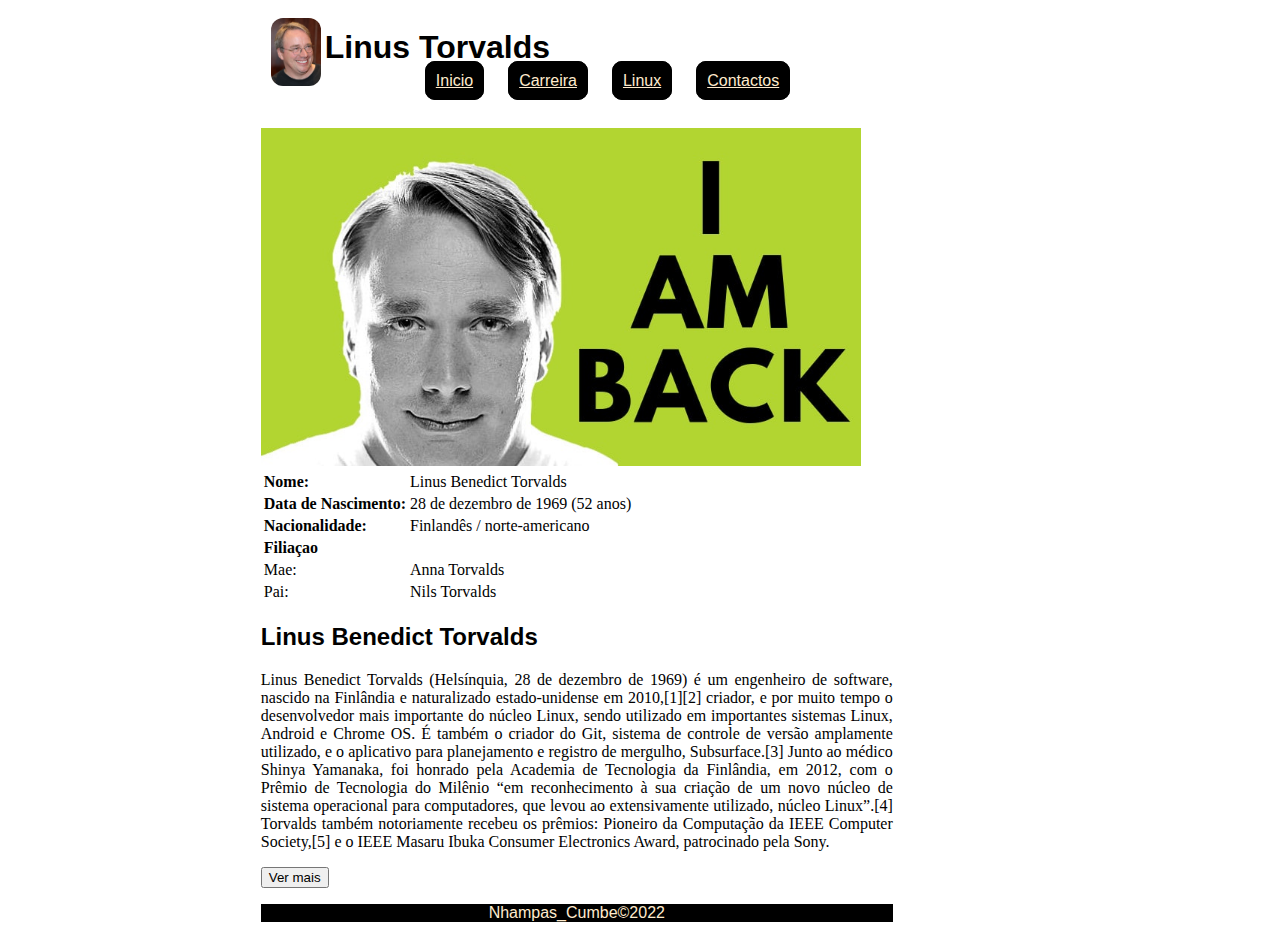
<file: index.html>
<!DOCTYPE html>
<html lang="en">

<head>
    <meta charset="UTF-8">
    <meta http-equiv="X-UA-Compatible" content="IE=edge">
    <meta name="viewport" content="width=device-width, initial-scale=1.0">
    <title>Inicio</title>
    <link rel="stylesheet" href="style.css">
</head>

    <style>
       
        
        .tabel{
            
            display: inline;
            height: 140px;
            padding: 10px;
        }
    </style>
<body>
    <div class="pagina">
        <div class="menu">
            <img src="img/Lc3_2018_(263682303)_(cropped).jpeg"
                style=" display: inline-block;width: 50px;border-radius: 12px; " alt="">
            <h1 style="display: inline; top: 0;position: absolute;">Linus Torvalds</h1>    
            <a class="menu-item" style="margin-left: 100px;" href="index.html">Inicio</a>
            <a class="menu-item" href="carreira.html">Carreira</a>
            <a class="menu-item" href="linux.html">Linux</a>
            <a class="menu-item" href="contactos.html">Contactos</a>
        </div>

        <img src="img/linus-torvalds-is-back.jpeg" style="width: 600px;" alt="">
        <div class="tabela">
            <table style="display: inline;">
                
                    <tr>
                        <td><b>Nome:</b></td>
                        <td>Linus Benedict Torvalds</td>

                    </tr>
                    <tr>
                        <td><b>Data de Nascimento:</b></td>
                        <td>28 de dezembro de 1969 (52 anos)</td>
                    </tr>
                    <tr>
                        <td><b>Nacionalidade:</b></td>
                        <td>Finlandês / norte-americano</td>
                    </tr>
                    <tr>
                        <td><b>Filia&ccedil;ao</b></td>

                    </tr>
                    <tr>
                        <td>Mae:</td>
                        <td>Anna Torvalds</td>

                    </tr>
                    <tr>
                        <td>Pai:</td>
                        <td> Nils Torvalds</td>
                    </tr>
                
            </table>
            
        </div>
       
        <div class="conteudo">
            
            <p  >    
            <h2>Linus Benedict Torvalds</h2>
           
            Linus Benedict Torvalds (Helsínquia, 28 de dezembro de 1969) é um engenheiro de software, nascido na
            Finlândia e naturalizado estado-unidense em 2010,[1][2] criador, e por muito tempo o desenvolvedor mais
            importante do núcleo Linux, sendo utilizado em importantes sistemas Linux, Android e Chrome OS. É também o
            criador do Git, sistema de controle de versão amplamente utilizado, e o aplicativo para planejamento e
            registro de mergulho, Subsurface.[3]

            Junto ao médico Shinya Yamanaka, foi honrado pela Academia de Tecnologia da Finlândia, em 2012, com o Prêmio
            de Tecnologia do Milênio “em reconhecimento à sua criação de um novo núcleo de sistema operacional para
            computadores, que levou ao extensivamente utilizado, núcleo Linux”.[4] Torvalds também notoriamente recebeu
            os prêmios: Pioneiro da Computação da IEEE Computer Society,[5] e o IEEE Masaru Ibuka Consumer Electronics
            Award, patrocinado pela Sony.
            </p>
           
            <p>
                <button onclick="ver()" type="submit">Ver mais</button>
            <div id="bio" style="display: none;">
                <button onclick='sair()' type="submit">x</button><br>
                <h3>Biografia</h3>
            Torvalds nasceu em Helsínquia, na Finlândia. É filho dos jornalistas Anna e Nils Torvalds,[6] e neto do
            estatístico Leo Törnqvist e do poeta Ole Torvalds. Seus pais eram radicais do campus da Universidade de
            Helsínquia, na década de 1960. Sua família pertence à minoria de língua sueca (5,5 % da população da
            Finlândia). Seu interesse por computadores começou com um Commodore VIC-20. Nessa época, ele fica conhecido
            por ter escrito um clone do Pac-Man chamado Cool Man.[carece de fontes?]

            Linus Torvalds é casado com Tove Torvalds (Monni, de nascimento) — hexacampeã nacional de karatê na
            Finlândia — a qual ele conheceu no outono de 1993. Linus passava exercícios introdutórios no laboratório de
            informática para os alunos, e solicitou aos participantes do curso que lhe enviassem um e-mail como teste,
            no qual ela o convidou para saírem em um primeiro encontro. Mais tarde, Linus e Tove se casaram e tiveram
            três filhas: Patricia Miranda (nascida em 1996), Daniela Yolanda (nascida em 1998), e Celeste Amanda
            (nascida em 2000), das quais duas nasceram nos Estados Unidos da América. Linus usa suas datas de nascimento
            (em hexadecimal) como aceitáveis números mágicos na chamada de reinicialização do núcleo (reboot).

            Linus define-se como sendo “completamente ateísta religioso”, adicionando: “acredito que as pessoas parecem
            pensar que a religião traz moral e apreciação a natureza. Penso que esta afasta de ambos. Dando as pessoas a
            desculpa para dizer: ‘Oh, a natureza foi apenas criada’. E assim, o ato da criação é visto como algo
            miraculoso. Eu aprecio o fato que: ‘Uau, é incrível que algo assim primeiramente tenha acontecido’”. Mais
            tarde comentou que, enquanto na Europa, religião é basicamente uma questão pessoal, nos Estados Unidos, ela
            se torna algo bastante politizado. Discutindo a questão da separação entre Estado e Igreja, Torvalds disse:
            “É um tanto irônico que em tantos países europeus, exista, na verdade um tipo de ligação legal entre o
            Estado e a religião do Estado”.

            Em 2010, Torvalds tornou-se cidadão estado-unidense, e se registrou para votar no país. Ele não é afiliado a
            nenhum partido político do país, acrescentando: “Em parte tenho demasiado orgulho pessoal para querer me
            associar a qualquer um deles, francamente”.
            </div>
           
            </p>
        </div>
        <div class="footer">
                Nhampas_Cumbe&copy;2022
        </div>
    </div>
    
</body>

</html>
</file>
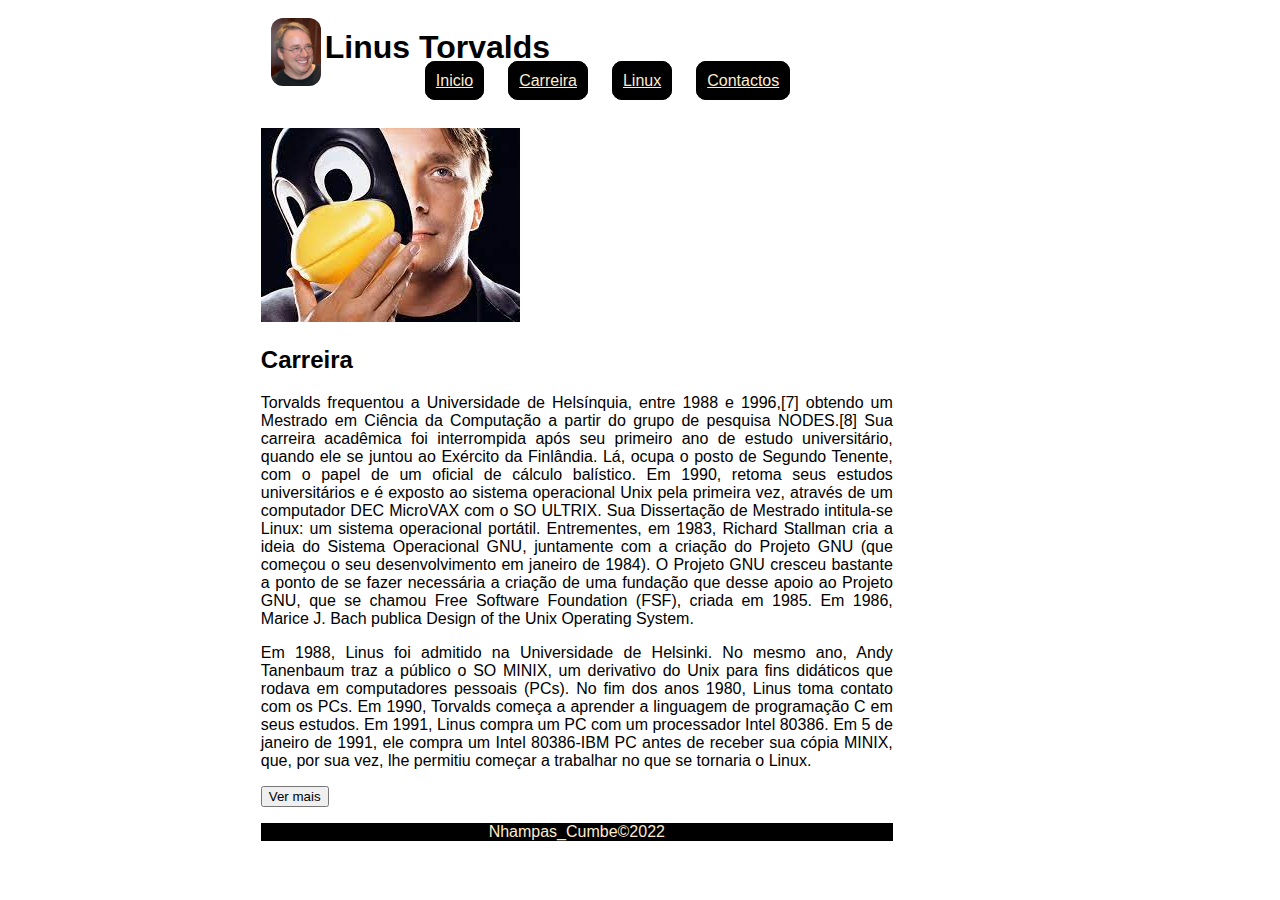
<file: carreira.html>
<!DOCTYPE html>
<html lang="en">

<head>
    <meta charset="UTF-8">
    <meta http-equiv="X-UA-Compatible" content="IE=edge">
    <meta name="viewport" content="width=device-width, initial-scale=1.0">
    <title>Carreira</title>
    <link rel="stylesheet" href="style.css">
    <style>
        #tempos{
            width: 100%;
            display: none;
        }
        .t-1{
            position: relative;
            top: 0;
            display: inline-block;
            width: 200px;
            padding: 0 5px;
        }
    </style>
</head>

<body>
    <div class="pagina">
        <div class="menu">
                <img src="img/Lc3_2018_(263682303)_(cropped).jpeg"
                    style=" display: inline-block;width: 50px;border-radius: 12px; " alt="">
                <h1 style="display: inline; top: 0;position: absolute;">Linus Torvalds</h1>    
                <a class="menu-item" style="margin-left: 100px;" href="index.html">Inicio</a>
                <a class="menu-item" href="carreira.html">Carreira</a>
                <a class="menu-item" href="linux.html">Linux</a>
                <a class="menu-item" href="contactos.html">Contactos</a>
            
        </div>

        <img   src="img/download (1).jpg" alt="">
        <div class="conteudo">
           
            <h2>Carreira</h2>
            <p>
                Torvalds frequentou a Universidade de Helsínquia, entre 1988 e 1996,[7] obtendo um Mestrado em Ciência da
                Computação a partir do grupo de pesquisa NODES.[8] Sua carreira acadêmica foi interrompida após seu primeiro
                ano de estudo universitário, quando ele se juntou ao Exército da Finlândia. Lá, ocupa o posto de Segundo
                Tenente, com o papel de um oficial de cálculo balístico. Em 1990, retoma seus estudos universitários e é
                exposto ao sistema operacional Unix pela primeira vez, através de um computador DEC MicroVAX com o SO
                ULTRIX. Sua Dissertação de Mestrado intitula-se Linux: um sistema operacional portátil.
    
                Entrementes, em 1983, Richard Stallman cria a ideia do Sistema Operacional GNU, juntamente com a criação do
                Projeto GNU (que começou o seu desenvolvimento em janeiro de 1984). O Projeto GNU cresceu bastante a ponto
                de se fazer necessária a criação de uma fundação que desse apoio ao Projeto GNU, que se chamou Free Software
                Foundation (FSF), criada em 1985. Em 1986, Marice J. Bach publica Design of the Unix Operating System.
    
            </p>
            <p>
                Em 1988, Linus foi admitido na Universidade de Helsinki. No mesmo ano, Andy Tanenbaum traz a público o SO
                MINIX, um derivativo do Unix para fins didáticos que rodava em computadores pessoais (PCs). No fim dos anos
                1980, Linus toma contato com os PCs. Em 1990, Torvalds começa a aprender a linguagem de programação C em
                seus estudos. Em 1991, Linus compra um PC com um processador Intel 80386. Em 5 de janeiro de 1991, ele
                compra um Intel 80386-IBM PC antes de receber sua cópia MINIX, que, por sua vez, lhe permitiu começar a
                trabalhar no que se tornaria o Linux.
            </p>
           
            <p>
                <button onclick="ver()" type="submit">Ver mais</button>
                <div id="tempos">
                    <button onclick='sair()' type="submit">x</button><br>
                    <img src="img/linus-torvalds-dedo-meio-700x394.jpg" alt="">
                    <div class="t-1">
                        <p>
                            Com 21 anos, sendo cinco já de experiência em programação (em C), ele toma contato com o SO Unix da
                            Universidade (SunOS, atualmente Solaris) e desejava usar a versão de Tannenbaum, o Minix, no seu recém
                            adquirido 80386. Entretanto, descontente com os recursos do Minix, especialmente em relação ao seu emulador
                            de terminal que ele utilizaria para conectar remotamente ao Unix da universidade, começa a desenvolver seu
                            próprio emulador de terminal que não rodaria sobre o Minix, mas sim diretamente no hardware do PC com 80386.
                            Esse projeto pessoal foi sendo modificado gradualmente e adquirindo características de um sistema
                            operacional independente do Minix. Esse é o início do desenvolvimento do núcleo Linux, relatado pelo próprio
                            Linus Torvalds em seu livro Just for fun. O projeto do Linux foi lançado em 1991 em uma famosa mensagem para
                            a Usenet, em que ele divulga que estava disposto a disponibilizar o código-fonte e contar com a colaboração
                            de outros programadores. Desde os primeiros dias de liberação do Linux à comunidade, ele recebe ajuda de
                            hackers do Minix, e hoje recebe contribuições de milhares de programadores dos mais diversos locais do
                            mundo.
                        </p>
                    </div>
                    <div class="t-1">
                        <p>
                            Em 1997, Linus Torvalds recebe os prêmios "1997 Nokia Foundation Award'y" e "Lifetime Achievement Award at
                            Uniforum Pictures". No mesmo ano, finaliza os estudos superiores (1988-1997), tendo passado 10 anos como
                            estudante e pesquisador na Universidade de Helsínquia, coordenando o desenvolvimento do núcleo do sistema
                            operacional desde 1992.
                            Torvalds trabalhou na Transmeta (fabricante de processadores para portáteis) entre 1997 e 2003, e neste ano
                            juntou-se à Open Source Development Labs (OSDL), fundação criada para ajudar no desenvolvimento do núcleo
                            Linux, como OSDL fellow. Contribuem para essa fundação várias grandes empresas do ramo da informática, como
                            IBM, Oracle e HP.
            
                            Torvalds possui a marca registrada "Linux" e supervisiona[9] esse uso por meio da organização sem fins
                            lucrativos Linux International, dirigida por Jon Hall.
                        </p>
                    </div>
                    <div class="t-1">
                        <p>
                            Em entrevista a Embedded Linux Conference, Torvalds afirmou: "O Desktop realmente não abraçou completamente
                            o mundo Linux ainda para usuários finais, mas hoje vemos muito mais empresas aderindo ao Linux para esta
                            finalidade. Hoje vejo o desktop Linux tão desenvolvido quanto nunca. Em 25 anos, eu e meus colegas e todos
                            os colaboradores conseguimos colocar o Linux em quase que literalmente todos os lugares, tenho pelo menos
                            mais 25 anos para conquistar o Desktop e eu vou fazê-lo!".[10]
                        </p>
                    </div>
                    
                </div>
                <script>
                    var biog=document.getElementById('tempos');
                    function ver(){
                        biog.style.display='block';
                    }
                    function sair(){
                        biog.style.display='none';
                    }
    
                </script>     
            </p>
           
        </div>
        <div class="footer">
            Nhampas_Cumbe&copy;2022
        </div>
    </div>

</body>

</html>
</file>
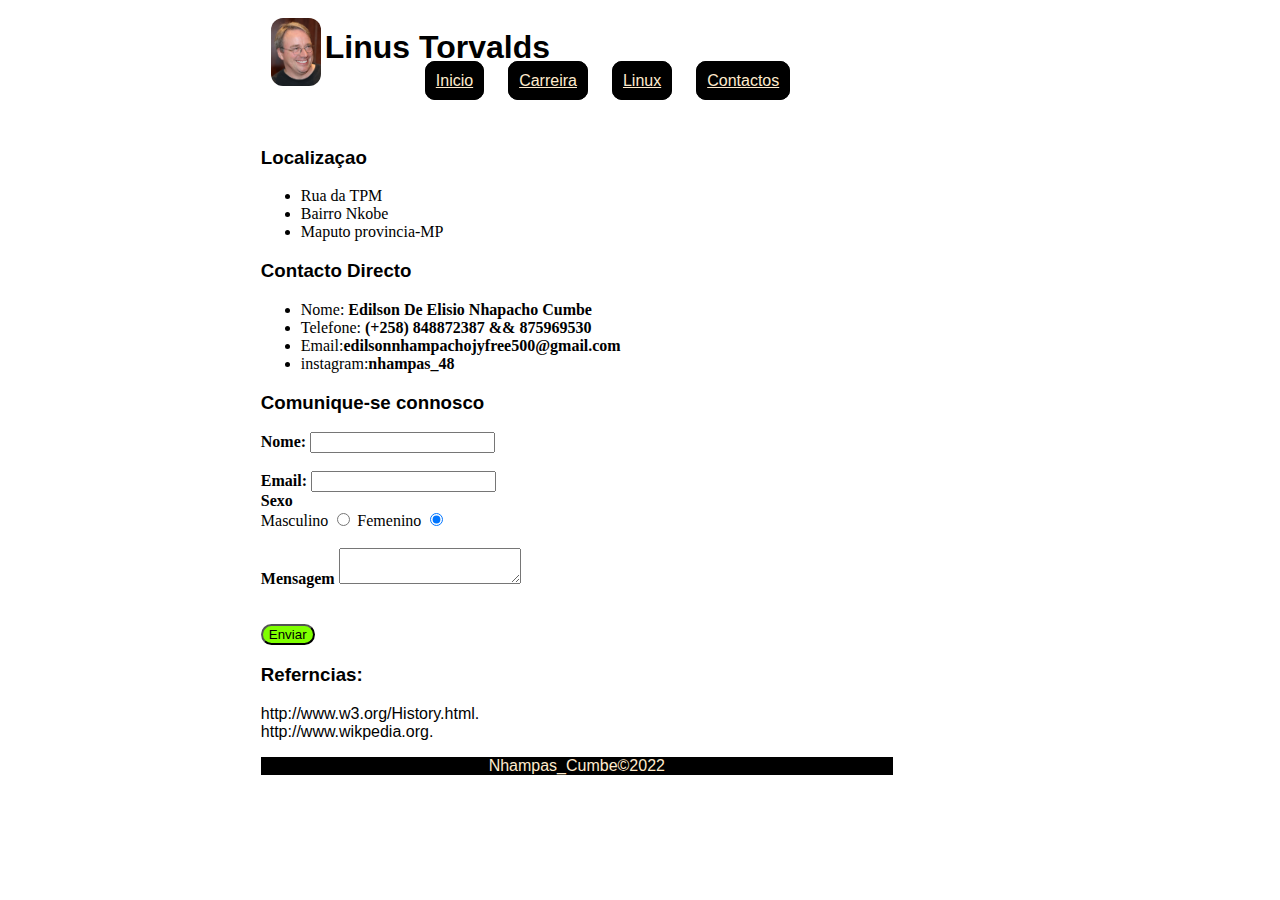
<file: contactos.html>
<!DOCTYPE html>
<html lang="en">
<head>
    <meta charset="UTF-8">
    <meta http-equiv="X-UA-Compatible" content="IE=edge">
    <meta name="viewport" content="width=device-width, initial-scale=1.0">
    <title>Contactos</title>
    <link rel="stylesheet" href="style.css">
</head>
<body>
    <div class="pagina">
        <div class="menu">
            <img src="img/Lc3_2018_(263682303)_(cropped).jpeg"
                style=" display: inline-block;width: 50px;border-radius: 12px; " alt="">
            <h1 style="display: inline; top: 0;position: absolute;">Linus Torvalds</h1>    
            <a class="menu-item" style="margin-left: 100px;" href="index.html">Inicio</a>
            <a class="menu-item" href="carreira.html">Carreira</a>
            <a class="menu-item" href="linux.html">Linux</a>
            <a class="menu-item" href="contactos.html">Contactos</a>
        </div>
        <div class="conteudo">
            <h3>Localizaçao</h3>
            <ul>
                <li>Rua da TPM </li>
             <li>Bairro Nkobe</li>
             <li>Maputo provincia-MP</li>
            </ul>
            <H3>Contacto Directo</H3>
            <ul class="sem-padding sem-marcador">
                <li>Nome: <strong>Edilson De Elisio Nhapacho Cumbe</strong></li>
                    <li>Telefone: <strong>(+258) 848872387 && 875969530</strong></li>
                    <li>Email:<strong>edilsonnhampachojyfree500@gmail.com</strong></li>
                    <li>instagram:<strong>nhampas_48</strong></li>
            </ul>
            <h3>Comunique-se connosco</h3>
            
                <label for="nome"><b> Nome:</b></label>
                <input type="text" id="nome"><br><br>   
                <label for="email"><b> Email:</b></label>
                <input type="email"><br>
                <label for=""><b>Sexo</b></label><br>
                <label for="">Masculino</label>
                <input type="radio" name="sexo" id="M" value="Masc">
                <label for="">Femenino</label>
                <input type="radio" name="sexo" id="F" value="Fem" checked><br><br>
                <label for="mensagem"><b>Mensagem</b> </label>
                <textarea name="" id="mensagem" ></textarea><br><br><br>
                <button  style="background-color:chartreuse; border-radius: 12px;"type="submit" onclick="conf()">Enviar</button>
        
            <div id="confirmacao" style="display: none;">
                <p><button  style="background-color:red; "  type="submit" onclick="sair()">x</button></p>
                <p>
                    <span id="msg"></span>
                </p>
                <script>
                    function conf(){
                        
                        var abrir=document.getElementById('confirmacao')
                        var txt=document.getElementById('mensagem');
                        var env=document.getElementById('msg');
                        var nome=document.getElementById('nome');
                        abrir.style.display='block';
                       
                        if (txt.value=="") {
                            env.innerHTML=" O campo de mensagem deve ser preenchido";
                            txt.style.backgroundColor='red';
                        } else {
                            if (nome.value=="") {
                            env.innerHTML=" O campo Nome deve ser preenchido";
                            nome.style.backgroundColor='red';
                        } else {
                            
                            env.innerHTML=" Obrigado por interagir connosco "+nome.value+" volte sempre! ";    
                        }    
                        }
                    
                    }
                    function sair(){
                          var fechar=document.getElementById('confirmacao');
                          fechar.style.display='none';
                      }      
                </script>
            </div>

            <h3>Referncias: </h3> 
            <p>
                http://www.w3.org/History.html. <br>
                http://www.wikpedia.org.
            </p>  
        </div>
        <div class="footer">
            Nhampas_Cumbe&copy;2022
        </div>    
    </div>
    
</body>
</html>
</file>
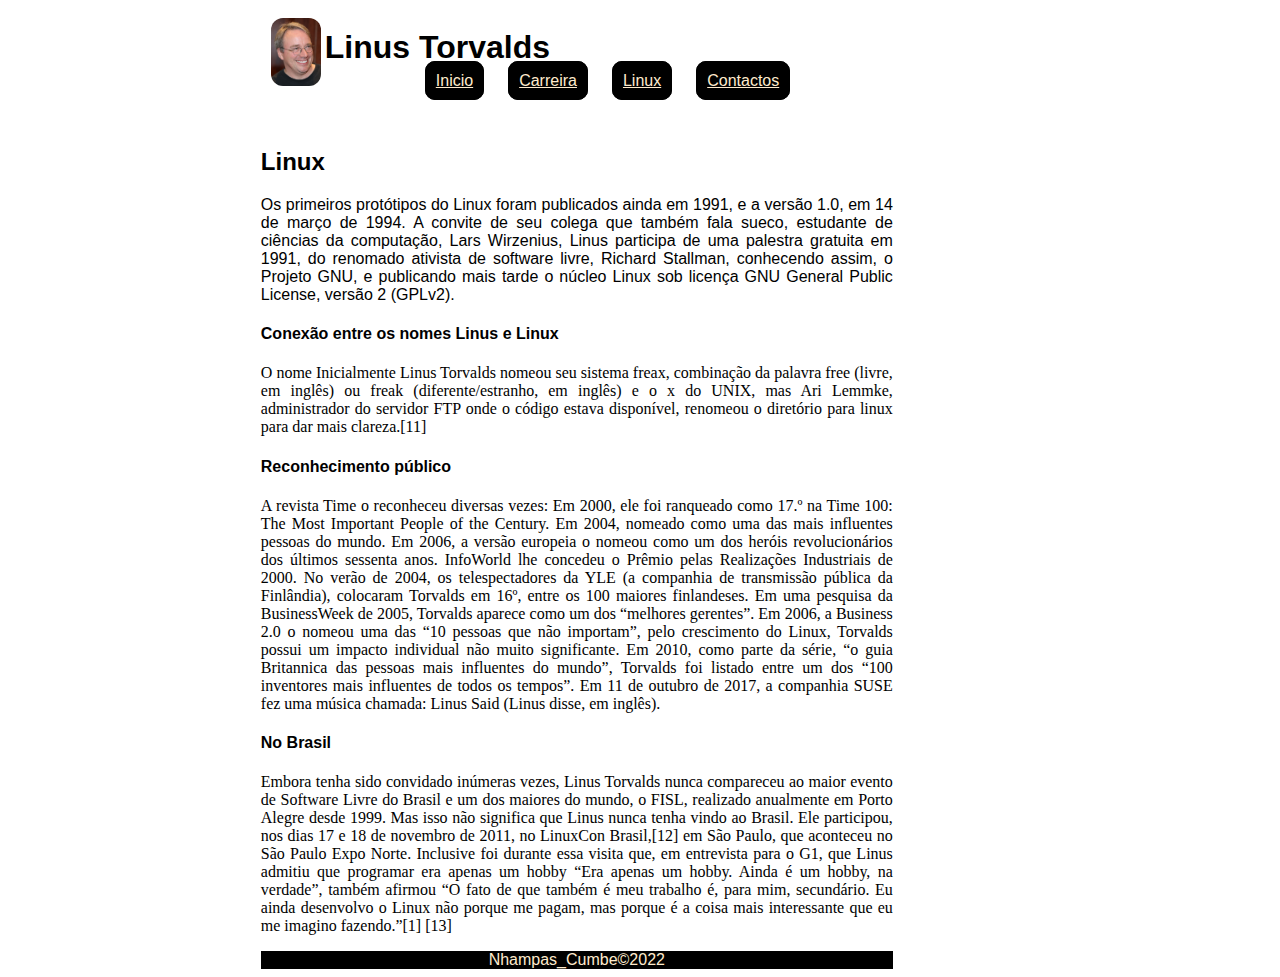
<file: linux.html>
<!DOCTYPE html>
<html lang="en">

<head>
    <meta charset="UTF-8">
    <meta http-equiv="X-UA-Compatible" content="IE=edge">
    <meta name="viewport" content="width=device-width, initial-scale=1.0">
    <title>Linux</title>
    <link rel="stylesheet" href="style.css">
</head>

<body>
    <div class="pagina">
        <div class="menu">
            <img src="img/Lc3_2018_(263682303)_(cropped).jpeg"
                style=" display: inline-block;width: 50px;border-radius: 12px; " alt="">
            <h1 style="display: inline; top: 0;position: absolute;">Linus Torvalds</h1>    
            <a class="menu-item" style="margin-left: 100px;" href="index.html">Inicio</a>
            <a class="menu-item" href="carreira.html">Carreira</a>
            <a class="menu-item" href="linux.html">Linux</a>
            <a class="menu-item" href="contactos.html">Contactos</a>
        </div>
        <div class="conteudo">
            <h2>Linux</h2>
            <p>
                Os primeiros protótipos do Linux foram publicados ainda em 1991, e a versão 1.0, em 14 de março de 1994.
                A convite de seu colega que também fala sueco, estudante de ciências da computação, Lars Wirzenius,
                Linus participa de uma palestra gratuita em 1991, do renomado ativista de software livre, Richard
                Stallman, conhecendo assim, o Projeto GNU, e publicando mais tarde o núcleo Linux sob licença GNU
                General Public License, versão 2 (GPLv2).

            </p>
            <p>
                <h4>Conexão entre os nomes Linus e Linux </h4>
                O nome Inicialmente Linus Torvalds nomeou seu sistema freax, combinação da palavra free (livre, em inglês) ou freak
                (diferente/estranho, em inglês) e o x do UNIX, mas Ari Lemmke, administrador do servidor FTP onde o
                código estava disponível, renomeou o diretório para linux para dar mais clareza.[11]
                <h4> Reconhecimento público </h4>
               A revista Time o reconheceu diversas vezes: Em 2000, ele foi ranqueado como 17.º
                na Time 100: The Most Important People of the Century. Em 2004, nomeado como uma das mais influentes
                pessoas do mundo. Em 2006, a versão europeia o nomeou como um dos heróis revolucionários dos últimos
                sessenta anos. InfoWorld lhe concedeu o Prêmio pelas Realizações Industriais de 2000. No verão de 2004,
                os telespectadores da YLE (a companhia de transmissão pública da Finlândia), colocaram Torvalds em 16º,
                entre os 100 maiores finlandeses. Em uma pesquisa da BusinessWeek de 2005, Torvalds aparece como um dos
                “melhores gerentes”. Em 2006, a Business 2.0 o nomeou uma das “10 pessoas que não importam”, pelo
                crescimento do Linux, Torvalds possui um impacto individual não muito significante. Em 2010, como parte
                da série, “o guia Britannica das pessoas mais influentes do mundo”, Torvalds foi listado entre um dos
                “100 inventores mais influentes de todos os tempos”. Em 11 de outubro de 2017, a companhia SUSE fez uma
                música chamada: Linus Said (Linus disse, em inglês).
               <h4>No Brasil</h4>    
                Embora tenha sido convidado inúmeras vezes, Linus Torvalds nunca compareceu ao maior evento de
                Software Livre do Brasil e um dos maiores do mundo, o FISL, realizado anualmente em Porto Alegre desde
                1999. Mas isso não significa que Linus nunca tenha vindo ao Brasil. Ele participou, nos dias 17 e 18 de
                novembro de 2011, no LinuxCon Brasil,[12] em São Paulo, que aconteceu no São Paulo Expo Norte. Inclusive
                foi durante essa visita que, em entrevista para o G1, que Linus admitiu que programar era apenas um
                hobby “Era apenas um hobby. Ainda é um hobby, na verdade”, também afirmou “O fato de que também é meu
                trabalho é, para mim, secundário. Eu ainda desenvolvo o Linux não porque me pagam, mas porque é a coisa
                mais interessante que eu me imagino fazendo.”[1] [13]

            </p>
        </div>
        <div class="footer">
            Nhampas_Cumbe&copy;2022
        </div>
    </div>

</body>

</html>
</file>
<file: style.css>
.pagina{
    text-align: justify;
    margin-left: 20%;
    width: 50%;
    height: 100%;
}
.menu{
    display: block;
    width: 100%;
    height: 100px;
position: relative;
top: 0;
padding: 10px;    
}
h1,h2,h3,h4,p{
    font-family: sans-serif;

}
.menu-item{
    
    margin: 10px;
    padding: 10px;
    border: black solid 1px ;
    border-radius: 10px;
    background-color: black;
    color: blanchedalmond;
    font-family: arial;
}
.footer{
    text-align: center;
  position: relative;
  bottom: 0;
  background-color: black;
  color:  blanchedalmond;
    font-family: arial;  

}
</file>
